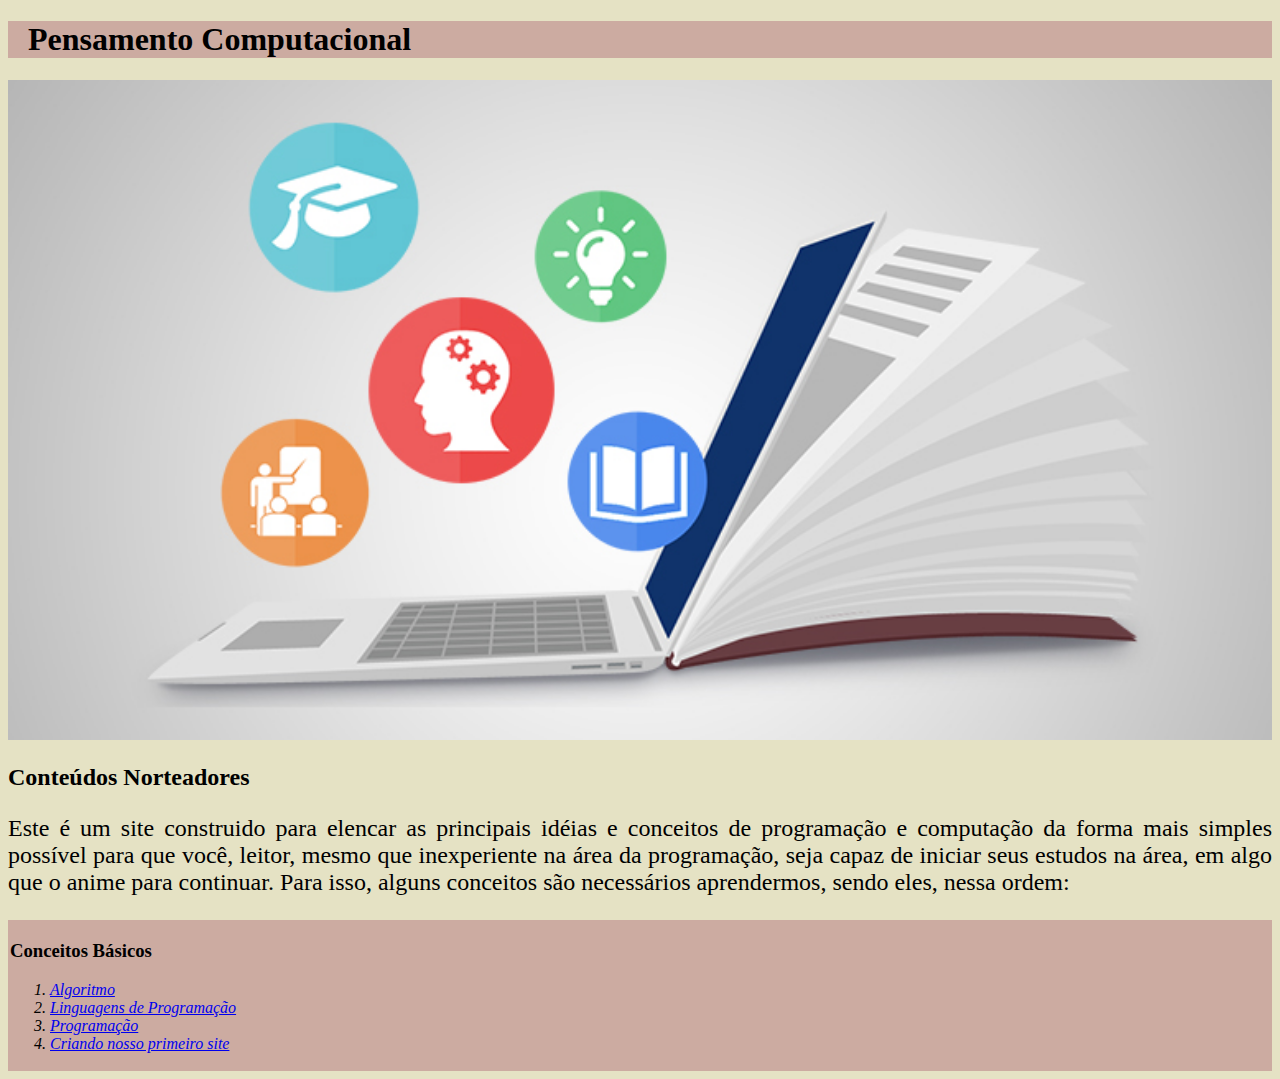
<file: index.html>
<!DOCTYPE html>
<html lang="pt-br">
<head>

	<meta charset="UTF-8">
	<title>Professor Moisés Willian (Física, Matemática e Pensamento Computacional)</title>
	<link rel = "stylesheet" href = "style.css" >
</head>

<body>
	<header>
		<h1 class="titulo-principal">Pensamento Computacional</h1> <! h1 é o titulo principal>

	</header>

	<img id="download_1" src="download_1.jpg">
	
	<div class="apresentacao">
		<h2 id="titulo-centralizado"><strong>Conteúdos Norteadores</strong></h2>

		<p>Este é um site construido para elencar as principais idéias e conceitos de programação e computação da forma mais simples possível para que você, leitor, mesmo que inexperiente na área da programação, seja capaz de iniciar seus estudos na área, em algo que o anime para continuar. Para isso, alguns conceitos são necessários aprendermos, sendo eles, nessa ordem:</p>
	</div>

	<div class="topicos">
		<h3>Conceitos Básicos</h3>
		<ol>
			<li class="itens"><a href="algoritmo.html">Algoritmo</a></l>
			<li class="itens"><a href="linguagens.html">Linguagens de Programação</a></li>
			<li class="itens"><a href="programacao.html">Programação</li>
			<li class="itens"><a href="criando_site.html">Criando nosso primeiro site</a></li>
		</ol>
	</div>
	
</body>
</html>
</file>
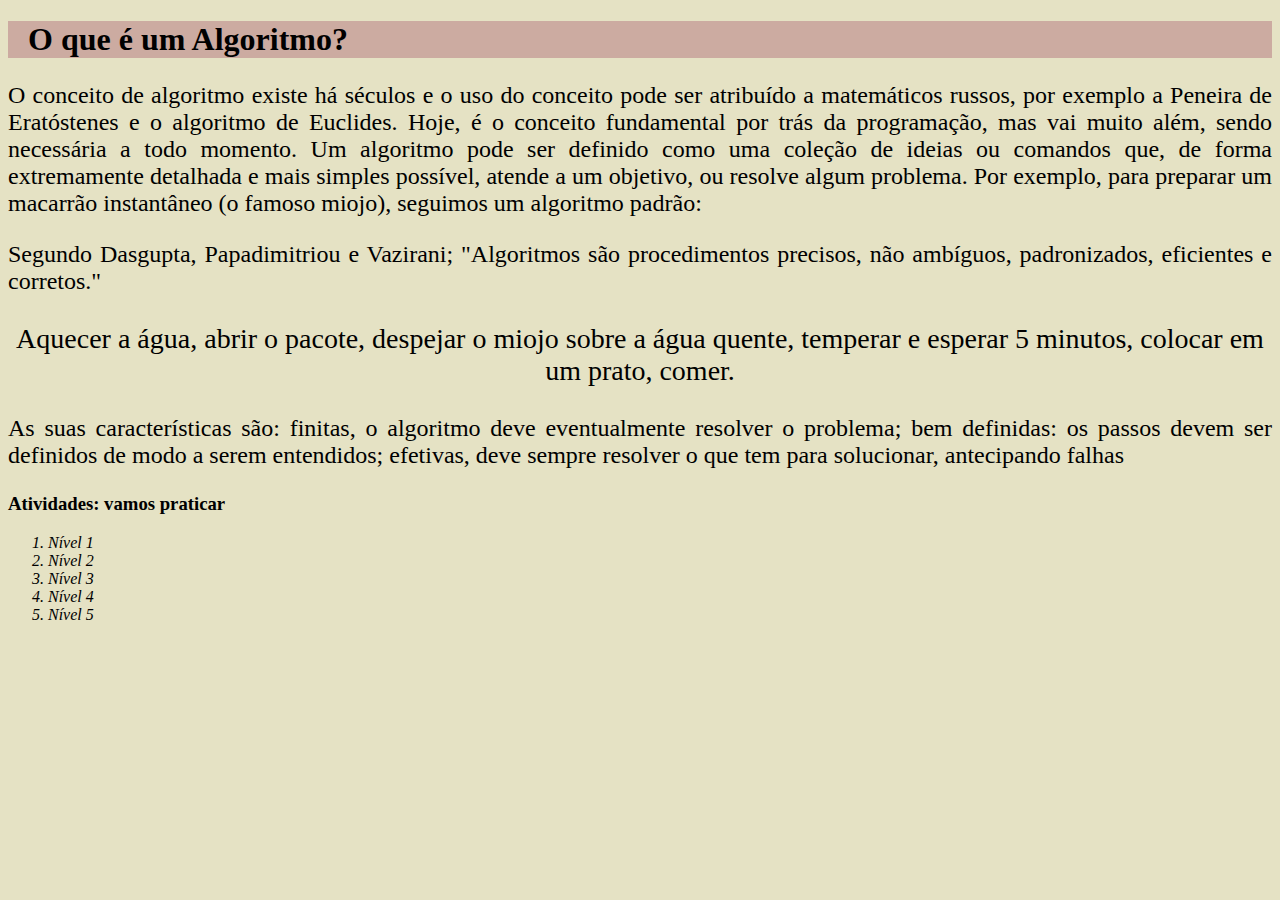
<file: algoritmo.html>
<!DOCTYPE html>
<html>
<head>
	<meta charset="utf-8">
	<link rel="stylesheet" href="style.css">
	<title>Algoritmos</title>
</head>
<body>
	<header>
	<h1 class="titulo-principal">O que é um Algoritmo?</h1>
	</header>

	<p>O conceito de algoritmo existe há séculos e o uso do conceito pode ser atribuído a matemáticos russos, por exemplo a Peneira de Eratóstenes e o algoritmo de Euclides. Hoje, é o conceito fundamental por trás da programação, mas vai muito além, sendo necessária a todo momento. Um algoritmo pode ser definido como uma coleção de ideias ou comandos que, de forma extremamente detalhada e mais simples possível, atende a um objetivo, ou resolve algum problema. Por exemplo, para  preparar um macarrão instantâneo (o famoso miojo), seguimos um algoritmo padrão: </p>
	<p>Segundo Dasgupta, Papadimitriou e Vazirani; "Algoritmos são procedimentos precisos, não ambíguos, padronizados, eficientes e corretos."</p>

		<p class="exemplo"> Aquecer a água, abrir o pacote, despejar o miojo sobre a água quente, temperar e esperar 5 minutos, colocar em um prato, comer.</p>

	<p>As suas características são: finitas, o algoritmo deve eventualmente resolver o problema; bem definidas: os passos devem ser definidos de modo a serem entendidos; efetivas, deve sempre resolver o que tem para solucionar, antecipando falhas</p>
	<h3>Atividades: vamos praticar</h3>
	<ol class="atividades">
		<li class="nivel">Nível 1</li>
		<li class="nivel">Nível 2</li>
		<li class="nivel">Nível 3</li>
		<li class="nivel">Nível 4</li>
		<li class="nivel">Nível 5</li>
	</ol>


</body>
</html>
</file>
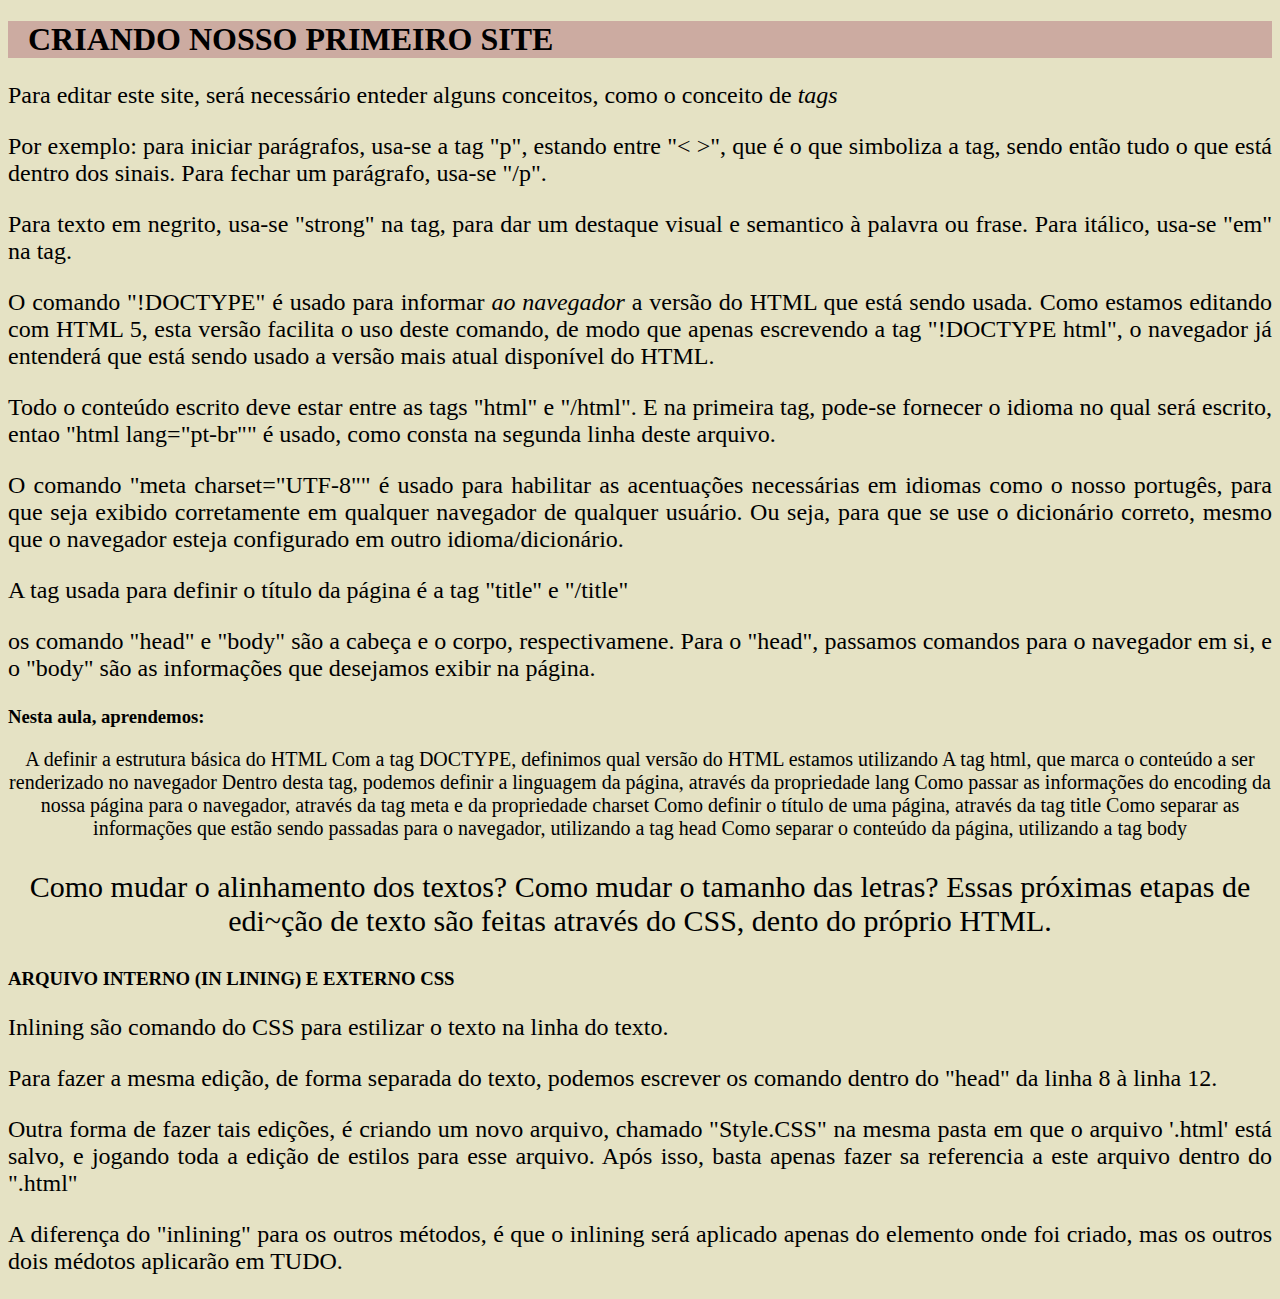
<file: criando_site.html>
<!DOCTYPE html>
<html lang="pt-br">
<head>
	<meta charset="utf-8">
	<link rel="stylesheet" href="style.css">
	<title>Criando um Site</title>
</head>
<body>
	<header>
	<h1 class="titulo-principal">CRIANDO NOSSO PRIMEIRO SITE</h1>
	</header>
	<p>
	Para editar este site, será necessário enteder alguns conceitos, como o conceito de <em>tags</em>
	</p>

	<p>
	Por exemplo: para iniciar parágrafos, usa-se a tag "p", estando entre "< >", que é o que simboliza a tag, sendo então tudo o que está dentro dos sinais. Para fechar um parágrafo, usa-se "/p".

	</p>

	<p>
	Para texto em negrito, usa-se "strong" na tag, para dar um destaque visual e semantico à palavra ou frase. Para itálico, usa-se "em" na tag.
	</p>

	<p>
	O comando "!DOCTYPE" é usado para informar <em>ao navegador</em> a versão do HTML que está sendo usada. Como estamos editando com HTML 5, esta versão facilita o uso deste comando, de modo que apenas escrevendo a tag "!DOCTYPE html", o navegador já entenderá que está sendo usado a versão mais atual disponível do HTML.

	</p>

	<p style="text-align: justify;">

	Todo o conteúdo escrito deve estar entre as tags "html" e "/html". E na primeira tag, pode-se fornecer o idioma no qual será escrito, entao "html lang="pt-br"" é usado, como consta na segunda linha deste arquivo.

	</p>

	<p style="text-align: justify;">

	O comando "meta charset="UTF-8"" é usado para habilitar as acentuações necessárias em idiomas como o nosso portugês, para que seja exibido corretamente em qualquer navegador de qualquer usuário. Ou seja, para que se use o dicionário correto, mesmo que o navegador esteja configurado em outro idioma/dicionário.

	</p>

	<p style="text-align: justify;">
	A tag usada para definir o título da página é a tag "title" e "/title"
	</p>

	<p style="text-align: justify;">
	os comando "head" e "body" são a cabeça e o corpo, respectivamene. Para o "head", passamos comandos para o navegador em si, e o "body" são as informações que desejamos exibir na página.

	</p>



	<h3 id="titulo-centralizado"; font-size: 26px">Nesta aula, aprendemos:</h3>

	<p style="font-size: 20px; text-align: center;">A definir a estrutura básica do HTML
	Com a tag DOCTYPE, definimos qual versão do HTML estamos utilizando
	A tag html, que marca o conteúdo a ser renderizado no navegador
	Dentro desta tag, podemos definir a linguagem da página, através da propriedade lang
	Como passar as informações do encoding da nossa página para o navegador, através da tag meta e da propriedade charset
	Como definir o título de uma página, através da tag title
	Como separar as informações que estão sendo passadas para o navegador, utilizando a tag head
	Como separar o conteúdo da página, utilizando a tag body</p>

	<p style="font-size: 30px; text-align: center;">
	Como mudar o alinhamento dos textos? Como mudar o tamanho das letras? Essas próximas etapas de edi~ção de texto são feitas através do CSS, dento do próprio HTML.

	<h3>ARQUIVO INTERNO (IN LINING) E EXTERNO CSS</h3>
	<p>Inlining são comando do CSS para estilizar o texto na linha do texto. </p>

	<p>Para fazer a mesma edição, de forma separada do texto, podemos escrever os comando dentro do "head" da linha 8 à linha 12.</p>

	<p>Outra forma de fazer tais edições, é criando um novo arquivo, chamado "Style.CSS" na mesma pasta em que o arquivo '.html' está salvo, e jogando toda a edição de estilos para esse arquivo. Após isso, basta apenas fazer sa referencia a este arquivo dentro do ".html"</p>

	<p>A diferença do "inlining" para os outros métodos, é que o inlining será aplicado apenas do elemento onde foi criado, mas os outros dois médotos aplicarão em TUDO.</p>
</body>
</html>
</file>
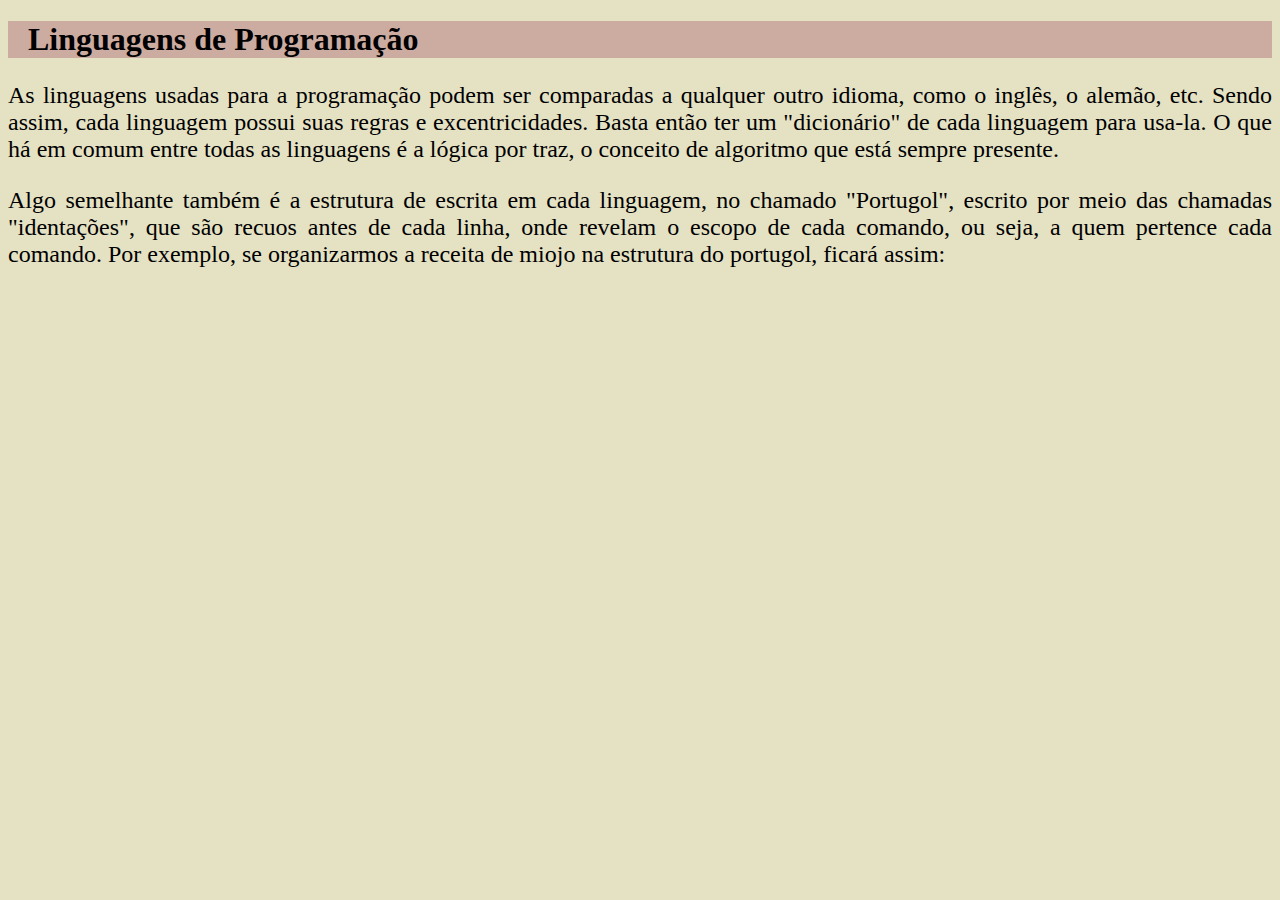
<file: linguagens.html>
<!DOCTYPE html>
<html>
<head>
	<meta charset="utf-8">
	<link rel="stylesheet" href="style.css">
	<title>Linguagens de Programação</title>
</head>
<body>
	<header><h1 class="titulo-principal">Linguagens de Programação</h1></header>

	<p>As linguagens usadas para a programação podem ser comparadas a qualquer outro idioma, como o inglês, o alemão, etc. Sendo assim, cada linguagem possui suas regras e excentricidades. Basta então ter um "dicionário" de cada linguagem para usa-la. O que há em comum entre todas as linguagens é a lógica por traz, o conceito de algoritmo que está sempre presente.</p>

	<p>Algo semelhante também é a estrutura de escrita em cada linguagem, no chamado "Portugol", escrito por meio das chamadas "identações", que são recuos antes de cada linha, onde revelam o escopo de cada comando, ou seja, a quem pertence cada comando. Por exemplo, se organizarmos a receita de miojo na estrutura do portugol, ficará assim:</p>

</body>
</html>
</file>
<file: style.css>
body{
	background-color: #E5E2C4;
}
/*-------------------------------------Edições da página principal-------------------------------------*/
.apresentacao{
	background-color: #E5E2C4;
}

.topicos{
	background-color: #CCABA1;
	padding: 2px;
}
/*-------------------------------Padronização de edições das páginas----------------------------------*/
#download_1{
	width:  100%;
} /*Identificadores são marcados no css via sinal #*/

.titulo-principal{
	background-color: #CCABA1;
	padding-left: 20px;
}

.titulo-centralizado{
	text-align: center;
	color: red;
	font-size: 30px;
}


p{
	text-align: justify;
	font-size: 24px;
/*	color:  #363C46;
*/}
.itens{
	font-style: italic;
}
/*classes são marcadas via ponto (.)
 antes do nome da classe*/
.exemplo{
	text-align: center;
	font-size: 28px;
}

/*-------------------------------Edições da página de algoritmos----------------------------------*/
.atividades{

}

.nivel{
	font-style: italic;
}
/*-----------------------------------------------------------------------------------------------*/
</file>
